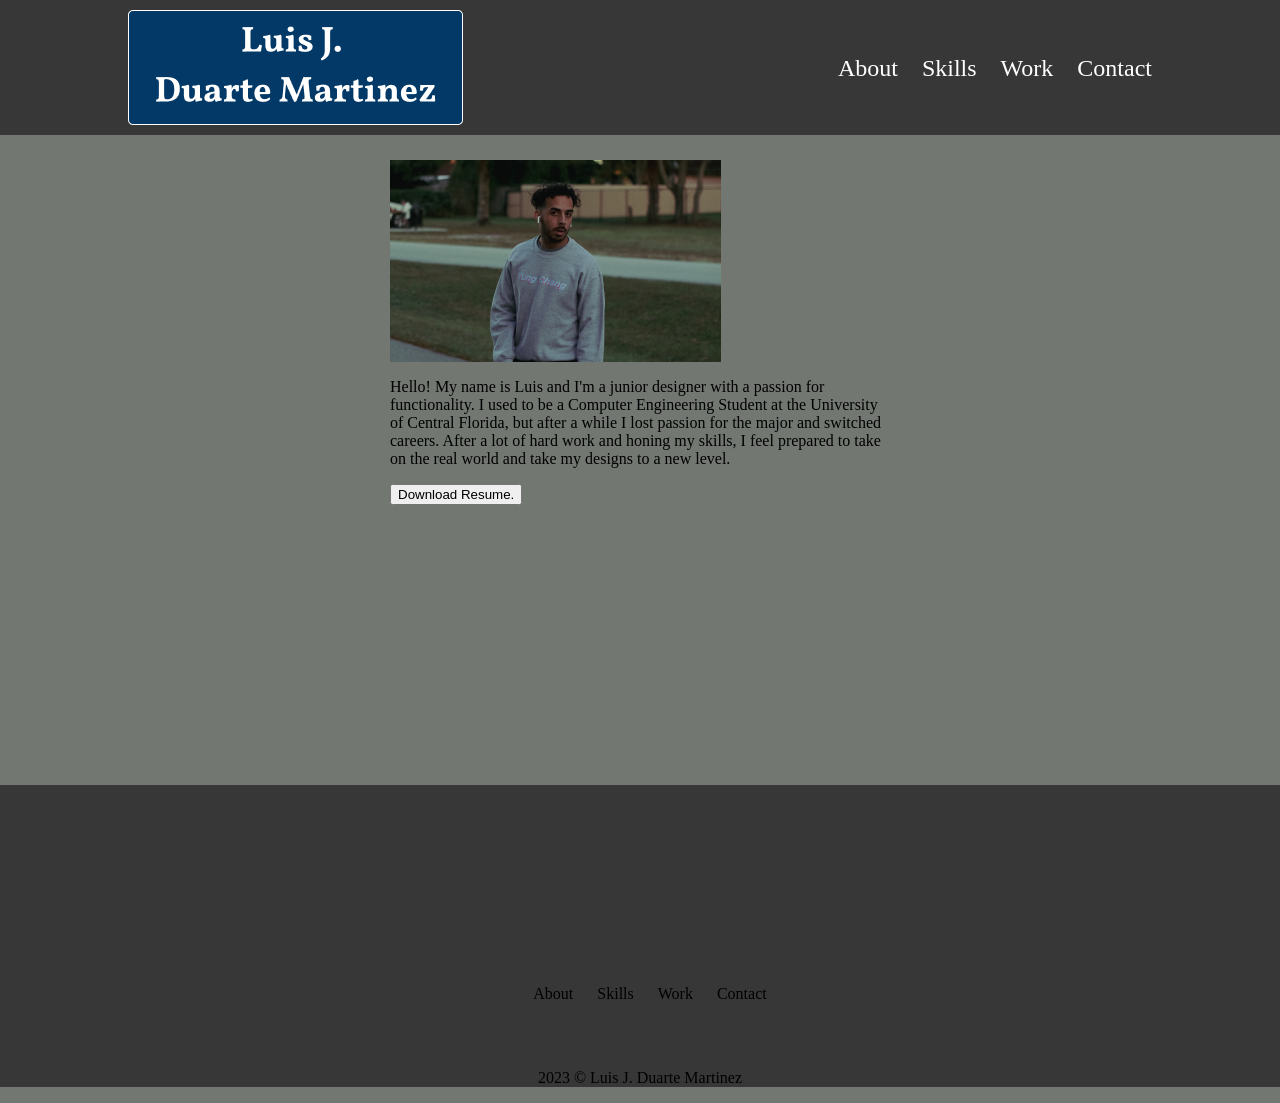
<file: index.html>
<!-- start of Portfolio-->
<html>
<link href="CSS/style.css" rel="stylesheet" type="text/css"> 
    <body>
        <header>
            <div class="container">
                <img src="images/Logo.png" alt="Logo" class="Logo">
            <nav>
                <ul>
                    <li><a href="#">About</a></li>
                    <li><a href="#">Skills</a></li>
                    <li><a href="#">Work</a></li>
                    <li><a href="#">Contact</a></li>
                </ul>
            </nav>
            </div>
        </header>
        <section class="heroImg">
            <div class="content">
                <img src="..//Portfolio/images/Image of Me.png" alt="Me" class="me">
                <p>
                    Hello! My name is Luis and I'm a junior designer with a passion for functionality. I used to be a Computer Engineering Student at the University of Central Florida, but after a while I lost passion for the major and switched careers. After a lot of hard work and honing my skills, I feel prepared to take on the real world and take my designs to a new level.
                </p>
                <button class="resumeDownload">
                    Download Resume.
                </button>
            </div>
        </section>
        <footer>
            <div class="footer">
                <ul>
                    <li>About</li>
                    <li>Skills</li>
                    <li>Work</li>
                    <li>Contact</li>
                </ul>
                <div class="copyright">
                    <p>
                        2023 © Luis J. Duarte Martinez
                    </p>
                </div>
            </div>
        </footer>
    </body>
</html>
</file>
<file: CSS/style.css>
/* start of my CSS file for my portfolio*/
body{
    background-color: #727772;
    margin: 0;
}
.inline-block{
    display: flex;
}
.container{
    width: 80%;
    margin: 0 auto;
}
header{
    background: #373738;
    font-family:serif;
}
header::after{
    content: '';
    display: table;
    clear: both;
}
.Logo{
    float: left;
    padding: 10px 0;
}
nav{
    float: right;
}
nav ul{
    margin: 0;
    padding: 0;
    list-style: none;
}
nav li{
    display: inline-block;
    margin-left: 20px;
    padding-top: 50px;
    position: relative;
}
nav ul > li > a{
    color: #FFF;
    text-decoration: none;
    font-size: 24px;
}
nav ul > li > a:hover{
    color: #33D0B3;
    font-weight: bold;
}
nav ul > li > a::before{
    content: '';
    display: block;
    height: 5px;
    width: 100%;
    background-color: #33D0B3;
    
    position: relative;
    top: 0;
    width: 0%;

    transition: all ease-in-out 250ms;
}
nav ul > li > a:hover::before{
    width: 100%;
}
.heroImg{
    height: 600px;
    padding: 25px;
}
.content{
    width: 500px;
    margin: 0 auto;
}
footer{
    background-color: #373738;
}
.footer-menu-outer{
    display: flex;
    justify-content: center;
    min-height: 5vh;
}
ul{
    margin: 0;
    padding: 0;
    text-align: center;
    list-style: none;
}
li{
    display: inline-block;
    margin-left: 20px;
    padding-top: 200px;
} 
.copyright{
    text-align: center;
    padding-top: 50px;
}
</file>
<file: Portfolio/CSS/style.css>
/* start of my CSS file for my portfolio*/
body{
    background-color: #727772;
    margin: 0;
}
.inline-block{
    display: flex;
}
.container{
    width: 80%;
    margin: 0 auto;
}
header{
    background: #373738;
    font-family:serif;
}
header::after{
    content: '';
    display: table;
    clear: both;
}
.Logo{
    float: left;
    padding: 10px 0;
}
nav{
    float: right;
}
nav ul{
    margin: 0;
    padding: 0;
    list-style: none;
}
nav li{
    display: inline-block;
    margin-left: 20px;
    padding-top: 50px;
    position: relative;
}
nav ul > li > a{
    color: #FFF;
    text-decoration: none;
    font-size: 24px;
}
nav ul > li > a:hover{
    color: #33D0B3;
    font-weight: bold;
}
nav ul > li > a::before{
    content: '';
    display: block;
    height: 5px;
    width: 100%;
    background-color: #33D0B3;
    
    position: relative;
    top: 0;
    width: 0%;

    transition: all ease-in-out 250ms;
}
nav ul > li > a:hover::before{
    width: 100%;
}
.heroImg{
    height: 600px;
    padding: 25px;
}
.content{
    width: 500px;
    margin: 0 auto;
}
footer{
    background-color: #373738;
}
.footer-menu-outer{
    display: flex;
    justify-content: center;
    min-height: 5vh;
}
ul{
    margin: 0;
    padding: 0;
    text-align: center;
    list-style: none;
}
li{
    display: inline-block;
    margin-left: 20px;
    padding-top: 200px;
} 
.copyright{
    text-align: center;
    padding-top: 50px;
}
</file>
